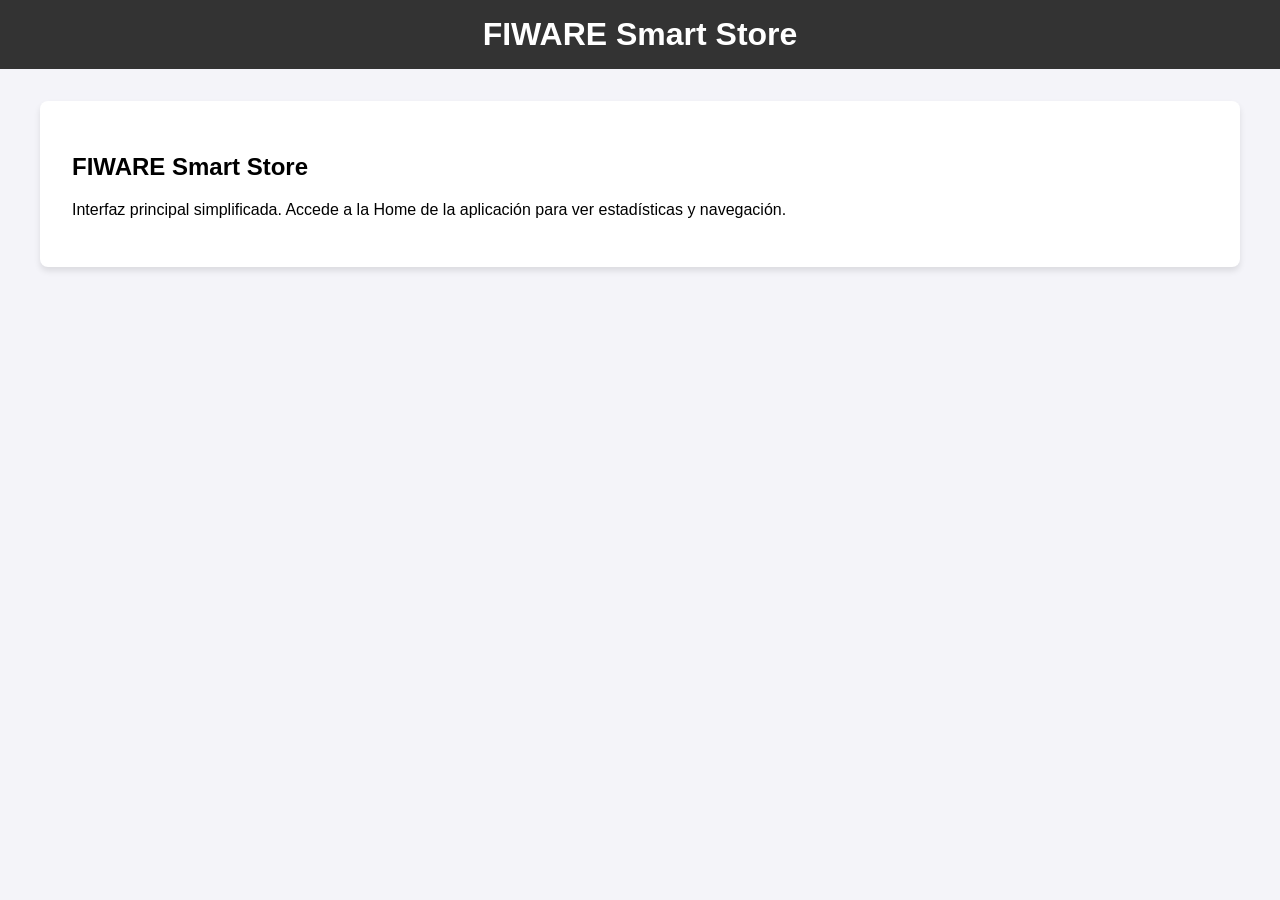
<file: app/templates/index.html>
<!DOCTYPE html>
<html lang="en">
<head>
    <meta charset="UTF-8">
    <meta name="viewport" content="width=device-width, initial-scale=1.0">
    <title>FIWARE Smart Store</title>
    <link rel="stylesheet" href="https://cdnjs.cloudflare.com/ajax/libs/font-awesome/6.0.0/css/all.min.css">
    <style>
        body { font-family: 'Segoe UI', Tahoma, Geneva, Verdana, sans-serif; background-color: #f4f4f9; margin: 0; padding: 0; }
        header { background-color: #333; color: white; padding: 1rem; text-align: center; }
        .container { padding: 2rem; max-width: 1200px; margin: auto; }
        .card { background: white; padding: 2rem; border-radius: 8px; box-shadow: 0 4px 6px rgba(0,0,0,0.1); }
        h1 { margin: 0; }
        .status { padding: 1rem; margin-top: 1rem; border-radius: 4px; }
        .status.ok { background-color: #d4edda; color: #155724; border: 1px solid #c3e6cb; }
        .status.error { background-color: #f8d7da; color: #721c24; border: 1px solid #f5c6cb; }
    </style>
</head>
<body>
    <header>
        <h1>FIWARE Smart Store</h1>
    </header>
    <div class="container">
        <div class="card">
            <h2>FIWARE Smart Store</h2>
            <p>Interfaz principal simplificada. Accede a la Home de la aplicación para ver estadísticas y navegación.</p>
        </div>
    </div>
</body>
</html>
</file>
